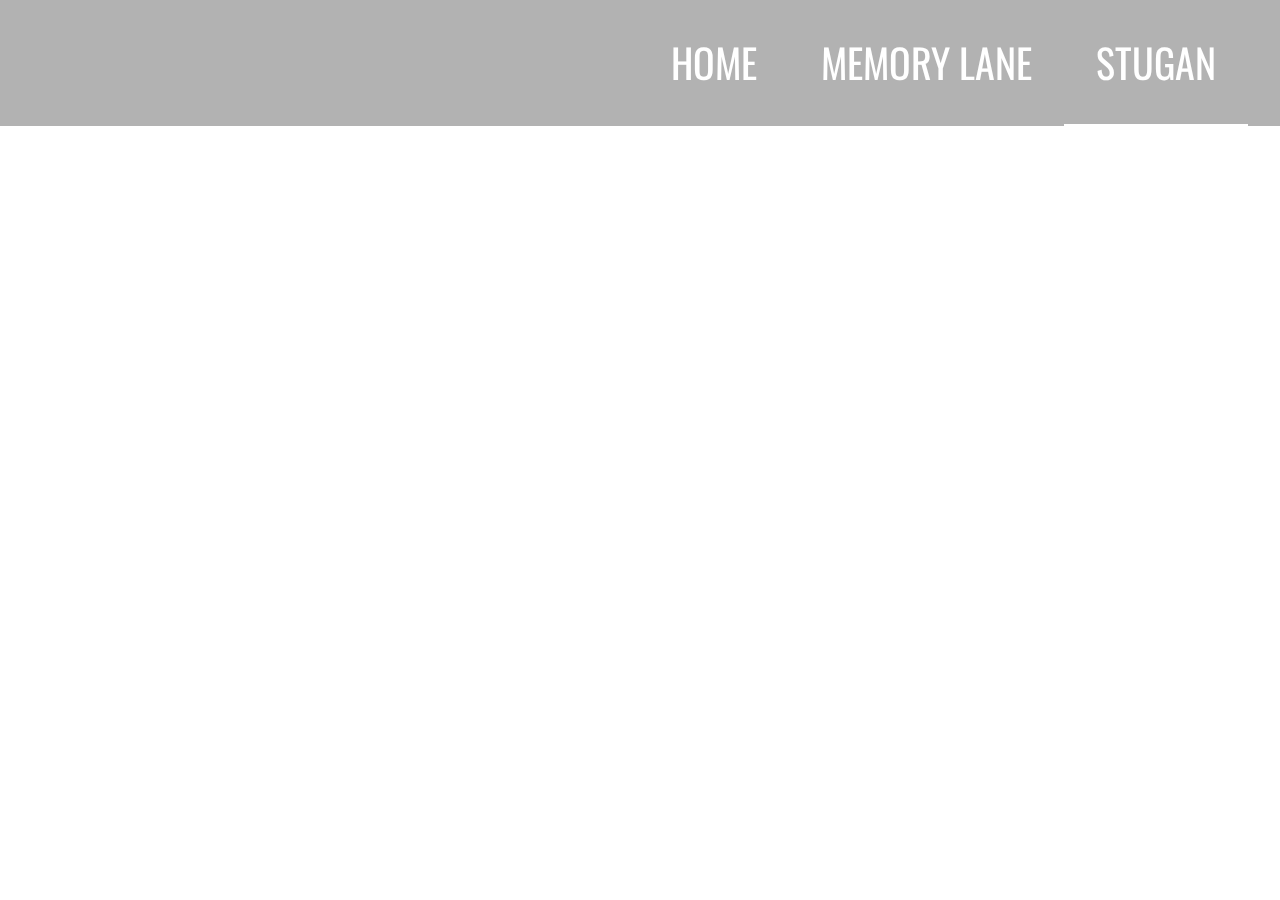
<file: cabin.html>
<!DOCTYPE html>
<html lang="en">
<head>
    <meta charset="UTF-8">
    <meta http-equiv="X-UA-Compatible" content="IE=edge">
    <meta name="viewport" content="width=device-width, initial-scale=1.0">
    <link rel="stylesheet" href="./assets/css/style.css">
    <title>Årets stuga</title>
</head>
<body>
    <div id="stuck" class="nav-bar"> 
        <a href="cabin.html"  class="active">Stugan</a>
        <a href="gallery.html">Memory Lane</a>
        <a href="index.html">Home</a>

        
    </div>
</body>
</html>
</file>
<file: assets/css/style.css>
/* Google Font */

@import url('https://fonts.googleapis.com/css2?family=Fira+Sans:wght@200&family=Oswald:wght@200&display=swap');

* {
    margin: 0;
    padding: 0;
    box-sizing: border-box;
}

body {
    font-family: "oswald", sans-serif;
}

/* sticky navbar */

.nav-bar {
    overflow: hidden;
    background-color: rgba(0, 0, 0, .3);
    list-style-type: none;
    float: right;
    z-index: 1;
    padding-right: 2rem;
}

.nav-bar a {
    text-transform: uppercase;
    color: #fff;
    font-size: 40px;
    text-decoration: none;
    padding: 2rem;
    display: inline;
    float: right;
    text-align: right;
}

.active {
    border-bottom: 2px solid #fff;
}

.nav-bar a:hover {
    background-color: #e49a65;
    color: #fff;
}

#stuck {
    position: fixed;
    top: 0;
    width: 100%;
}

/* countdown */ 

.travel-soon {
    min-height: 100vh;
    display: flex;
    align-items: center;
    flex-direction: column;
    justify-content: center;
    text-align: center;
   
 
}

h1 {
    font-size: 7rem;
    font-weight: bolder;
    padding: 2rem;
    background-color: aliceblue;
    opacity: 0.6;
}

h2 {
    font-size: 5rem;
    font-weight: bolder;
    background-color: aliceblue;
    opacity: 0.6;
}
   

.count-cont {
    z-index: 1;
   
}

.countdown {
    display: flex;
    justify-content: space-around;
    text-align: center;
    background-color: aliceblue;
    opacity: 0.6;
    padding-bottom: 2rem;
    
}

.day,
.hour,
.min,
.secs {
    font-size: 3rem;
}

/* video background */

.video {
    position: relative;
    max-width: 100%;
    height: 100vh;
    display: flex;
    justify-content: center;
    overflow: hidden;
}

.video-cont {
    position: absolute;
}

/* media queries */

@media screen and (max-width: 425px) {
    .video {
        width: 100%;
    }

    /* .nav-bar {
        padding: 1.4rem;
    } */

    .nav-bar a{
        font-size: 1.4rem;
        padding: none;
    }

    .countdown{
        font-size: 1rem;
    }

    h1 {
        font-size: 2.92rem;
        font-weight: bolder;
    }

    h2 {
        font-size: 2rem;
    }

    .day,
.hour,
.min,
.secs {
    font-size: 2rem;
}
}
</file>
